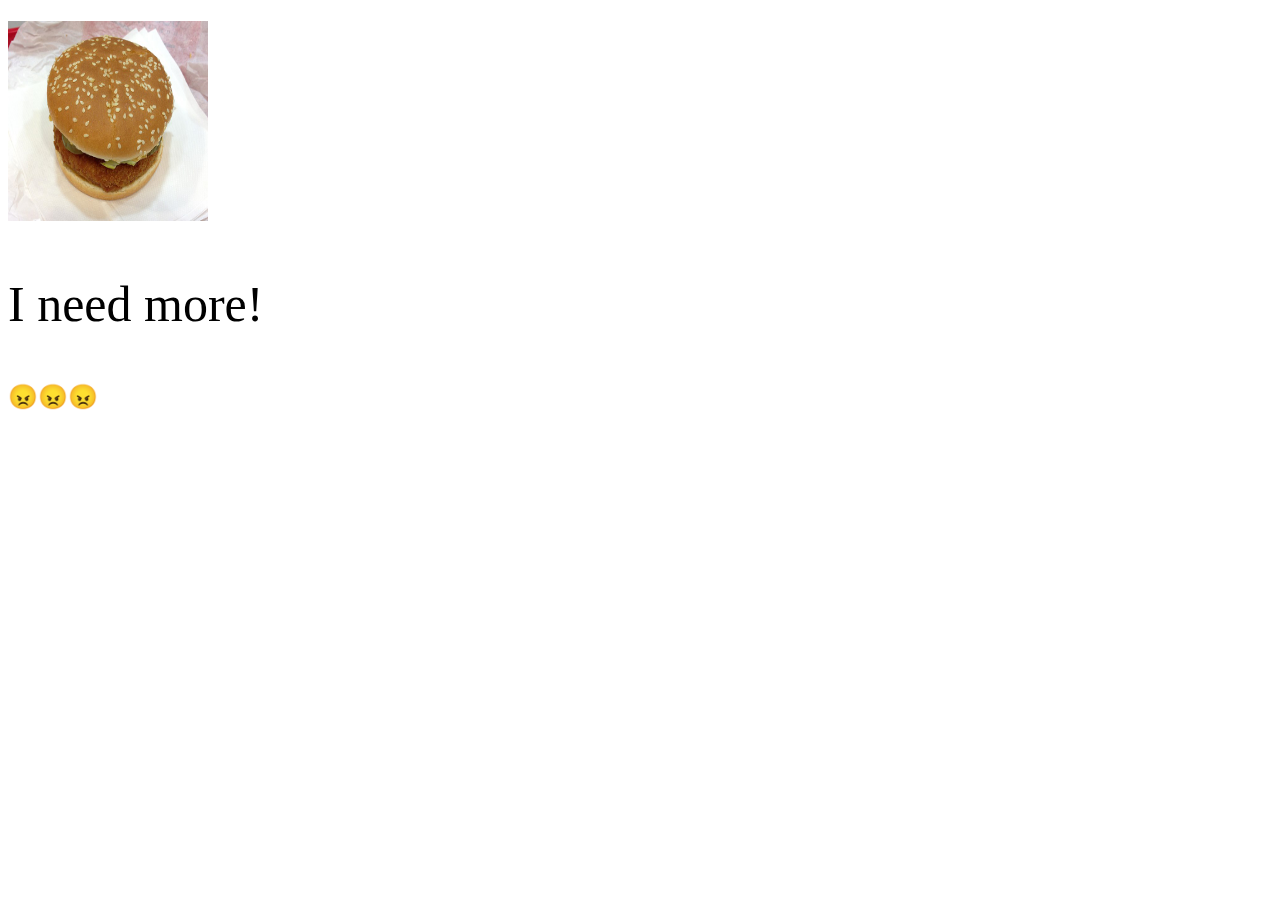
<file: 2ndburger.html>
<!DOCTYPE html>
<html>
<head>
<title>Page Title</title>
</head>

<body>

<h1></h1>

<a href="3rdburger.html">
<img src="2ndburger.jpg" alt="burger" style="width:200px;height:200px;">
</a>

<p style="font-size:50px;">
I need more!
</p>

<h2>&#128544;&#128544;&#128544;</h2>

</body>
</html>
</file>
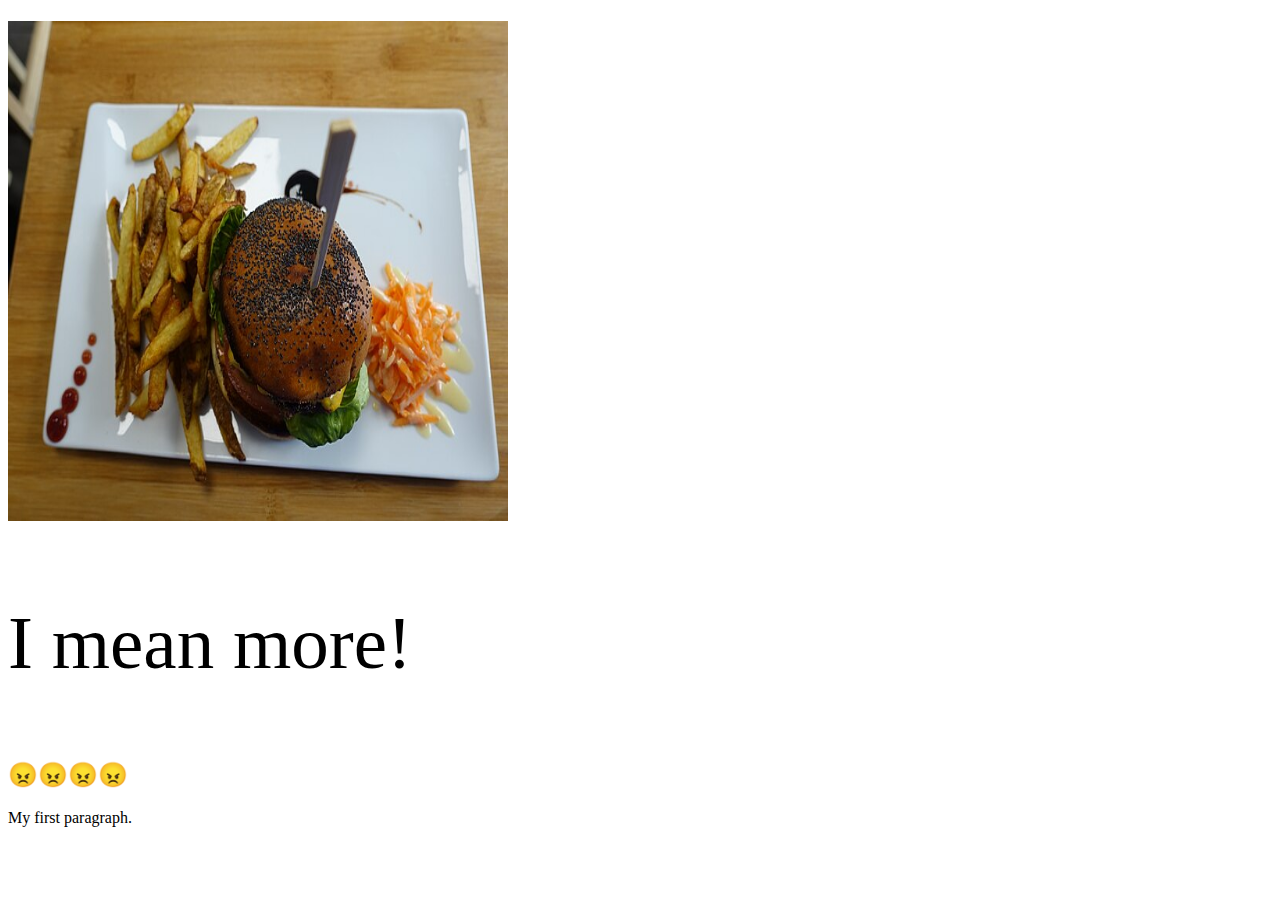
<file: 3rdburger.html>
<!DOCTYPE html>
<html>
<head>
<title>Page Title</title>
</head>

<body>

<h1></h1>

<a href="4thburger.html">
<img src="3rdburger.jpg" alt="burger" style="width:500px;height:500px;">
</a>

<p style="font-size:75px;">
I mean more!
</p>

<h2>&#128544;&#128544;&#128544;&#128544;</h2>

<p>My first paragraph.</p>

</body>
</html>
</file>
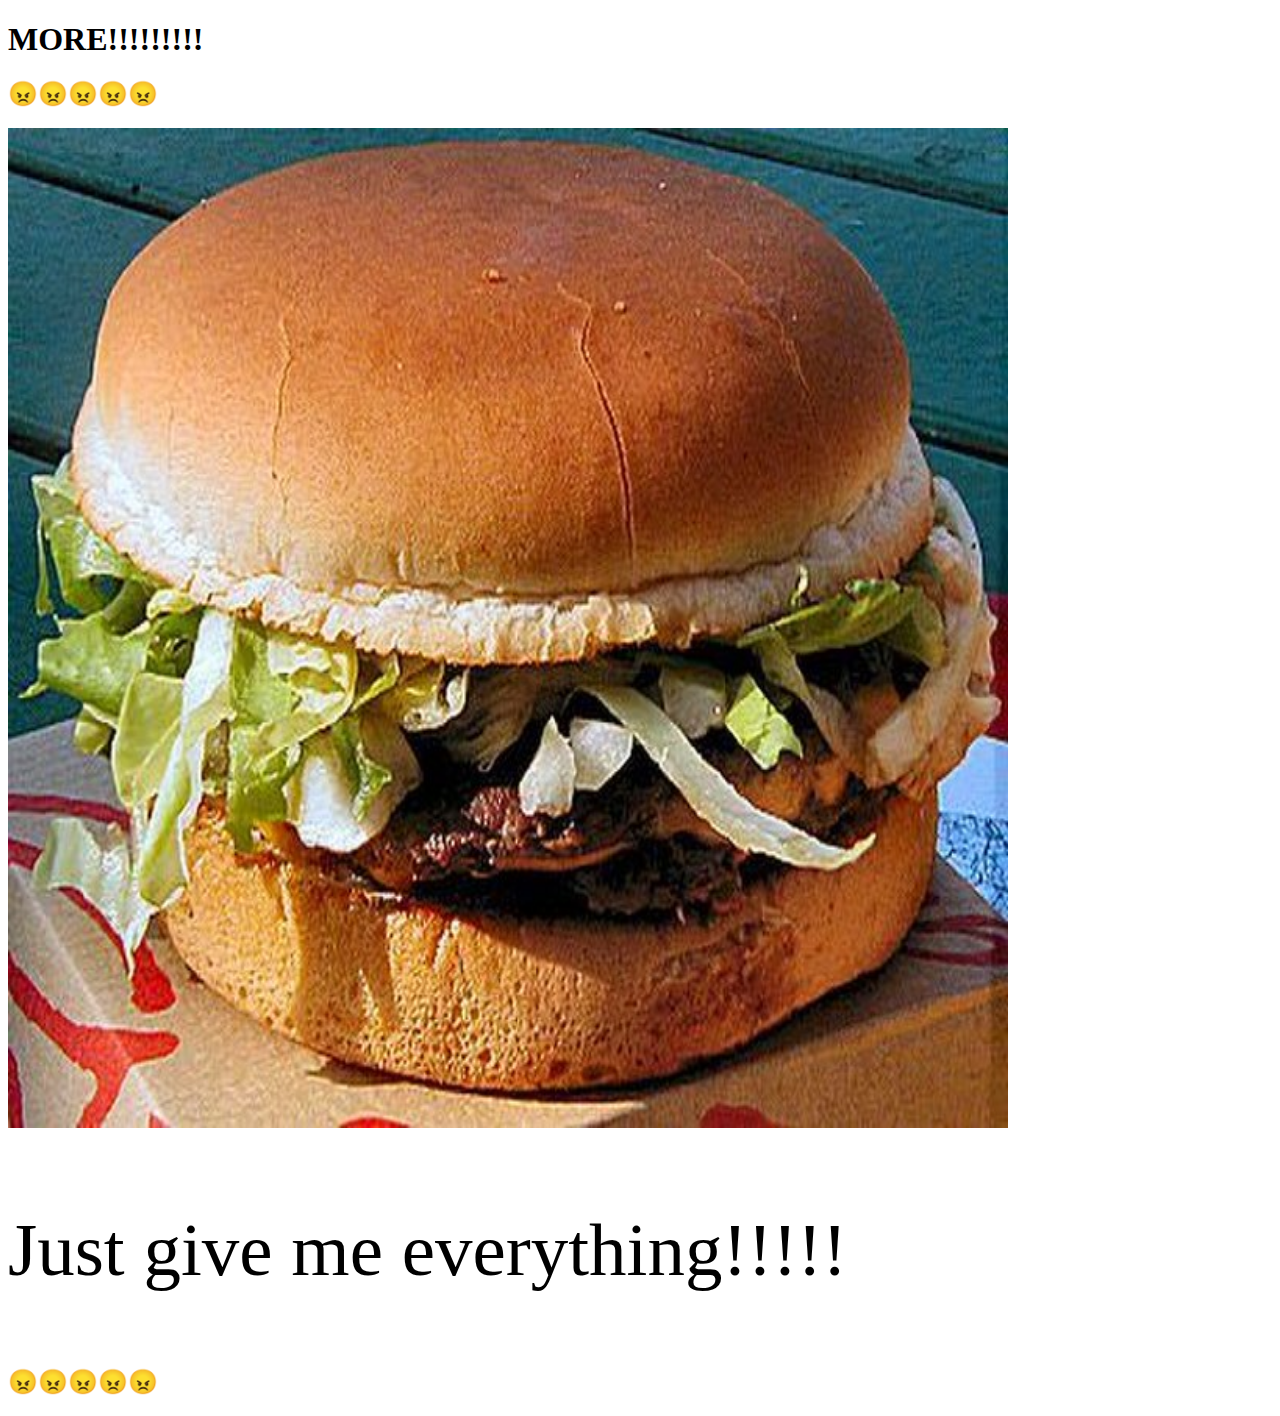
<file: 4thburger.html>
<!DOCTYPE html>
<html>
<head>
<title>Page Title</title>
</head>

<body>

<h1>MORE!!!!!!!!!</h1>

<h2>&#128544;&#128544;&#128544;&#128544;&#128544;</h2>
<a href="bankrupt.html">
<img src="4thburger.jpg" alt="burger" style="width:1000px;height:1000px;">
</a>

<p style="font-size:75px;">
Just give me everything!!!!!
</p>

<h2>&#128544;&#128544;&#128544;&#128544;&#128544;</h2>

</body>
</html>
</file>
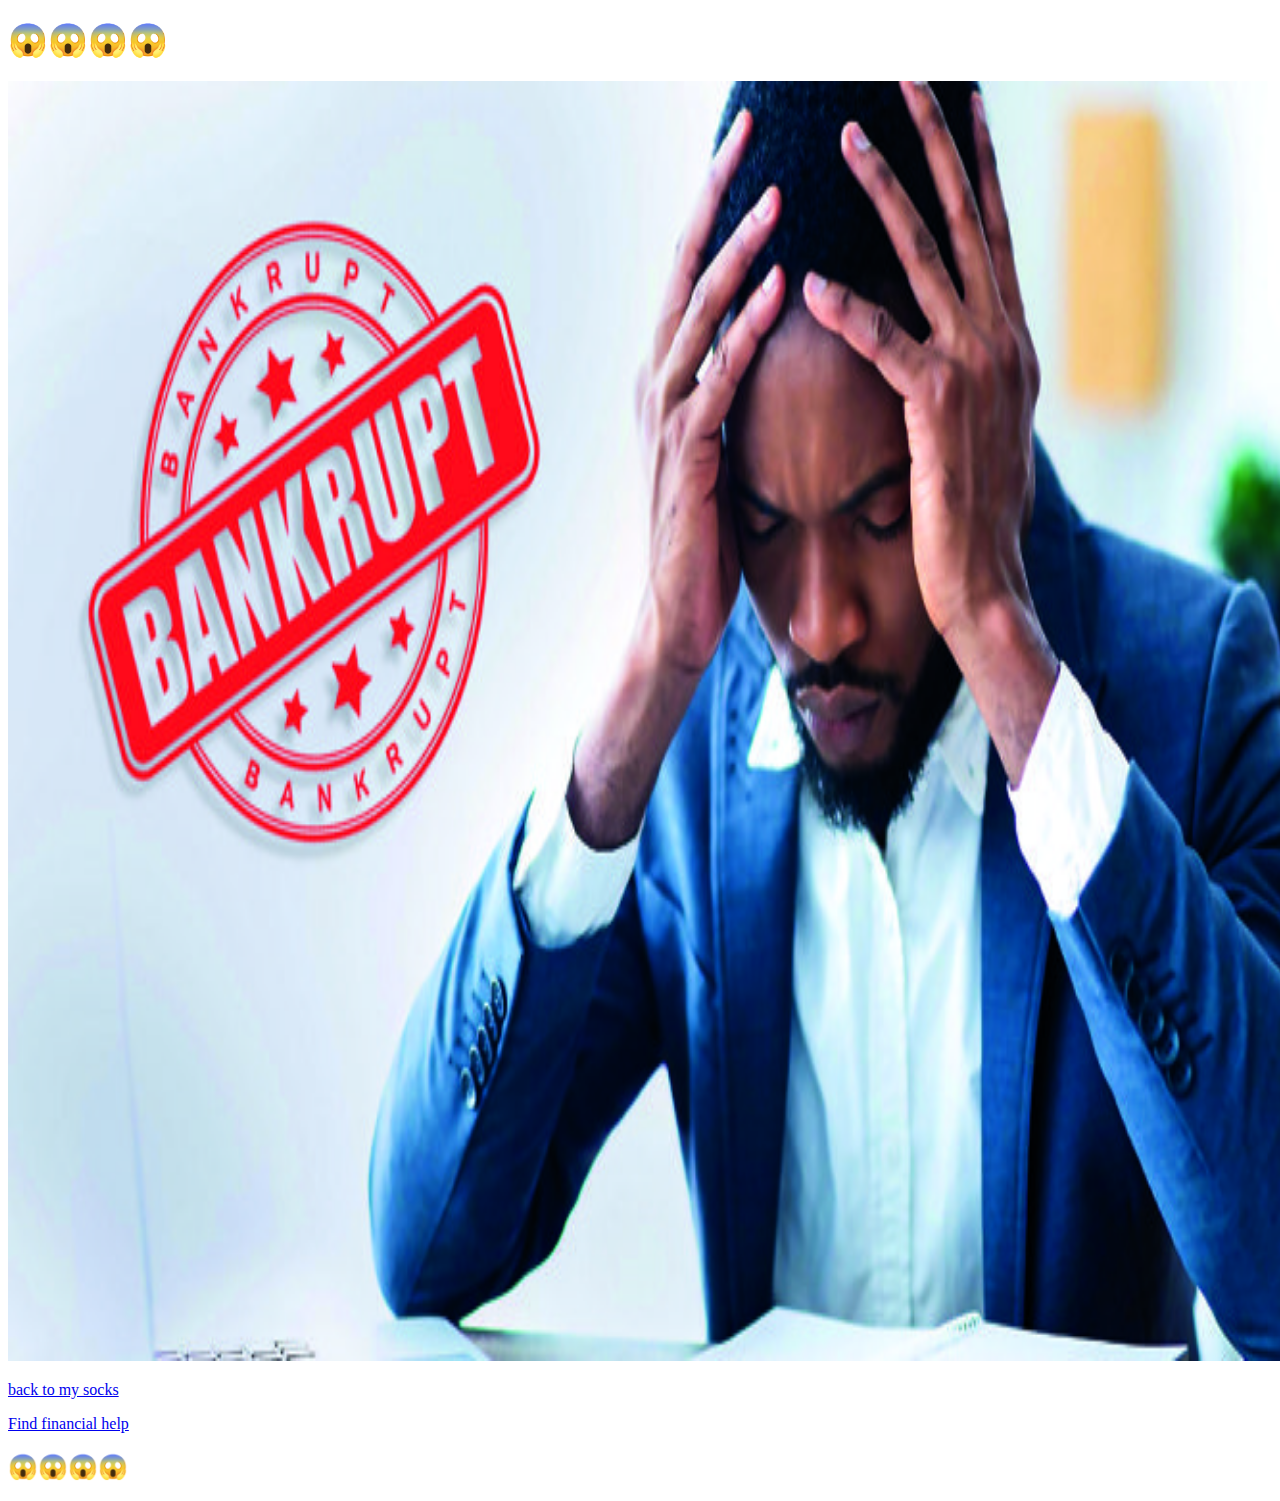
<file: bankrupt.html>
<!DOCTYPE html>
<html>
<head>
<title>&#128561;</title>
</head>

<body>
<h1>&#128561;&#128561;&#128561;&#128561;</h1>
<a href="index.html">
<img src="bankrupt.jpg" alt="bankrupt" style="width:1440px;height:1280px;">
</a>

<p>
<a href="index.html">
back to my socks
</a></p>

<p>
<a href="https://www.chase.com/">
Find financial help
</a>
</p>

<h2>&#128561;&#128561;&#128561;&#128561;</h2>



</body>
</html>
</file>
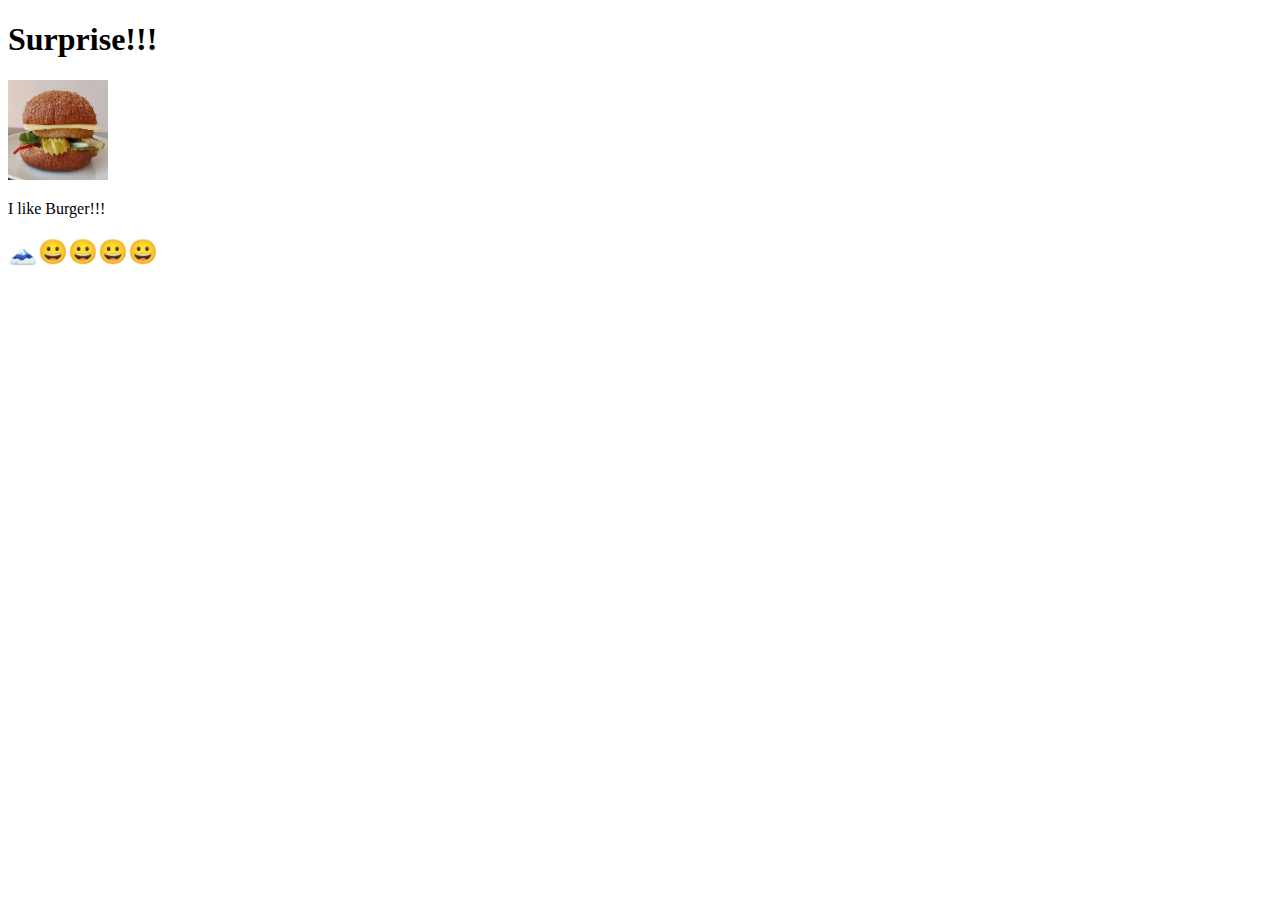
<file: inside_socks.html>
<!DOCTYPE html>
<html>
<head>
<title>Page Title</title>
</head>

<body>

<h1>Surprise!!!</h1>

<a href="2ndburger.html">
<img src="burger.jpg" alt="burger" style="width:100px;height:100px;">
</a>

<p>
I like Burger!!!
</p>

<h2>&#128507;&#128512;&#128512;&#128512;&#128512;</h2>

</body>
</html>
</file>
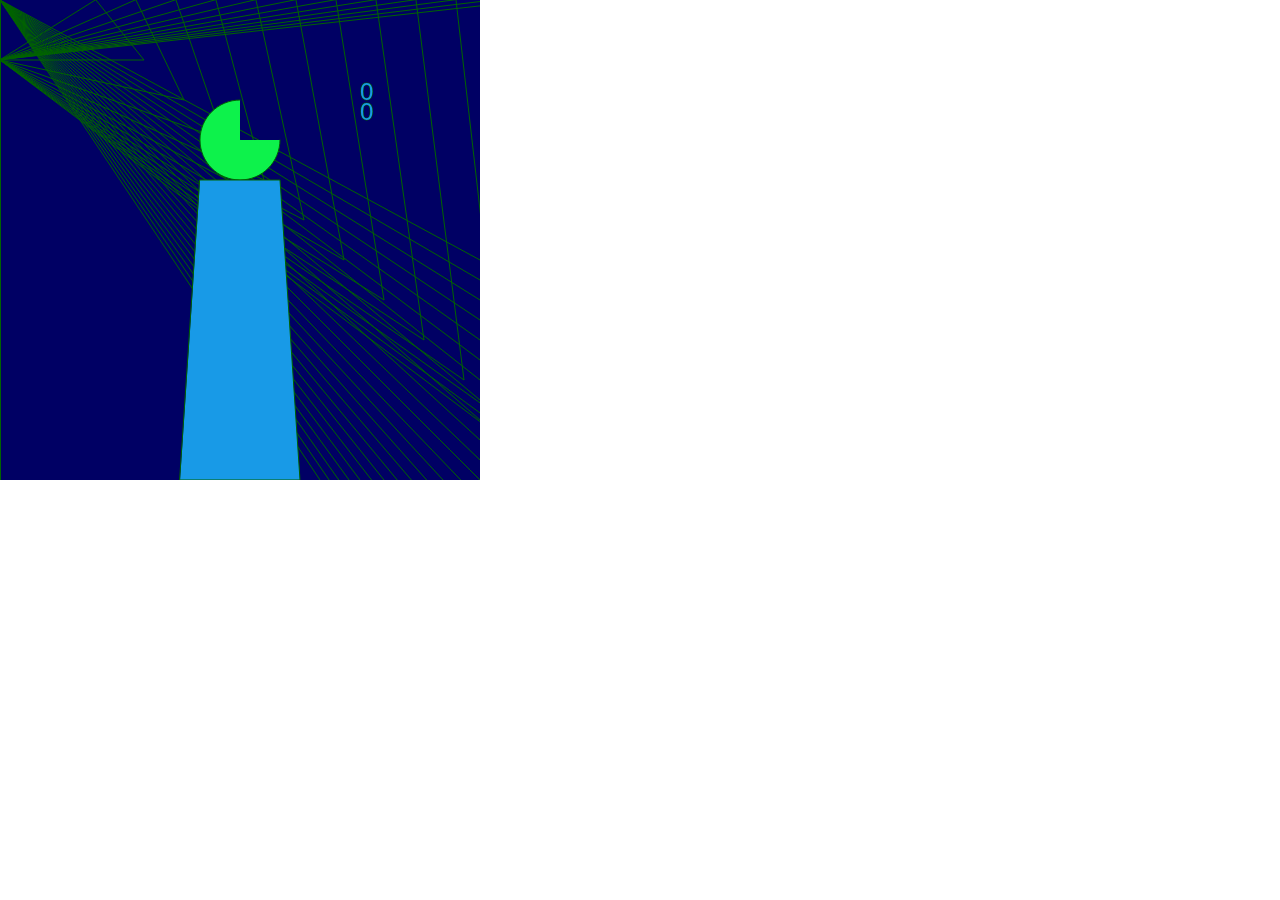
<file: p5code.html>
<!DOCTYPE html>
<html>
<head>
  <meta charset="utf-8">
  <meta name="viewport" content="width=device-width, initial-scale=1.0">

  <!-- PLEASE NO CHANGES BELOW THIS LINE (UNTIL I SAY SO) -->
  <script language="javascript" type="text/javascript" src="libraries/p5.min.js"></script>
  <script language="javascript" type="text/javascript" src="inclaastuto_1.js"></script>
  <!-- OK, YOU CAN MAKE CHANGES BELOW THIS LINE AGAIN -->

  <style>
    body {
      padding: 0;
      margin: 0;
    }
  </style>
</head>

<body>
</body>
</html>
</file>
